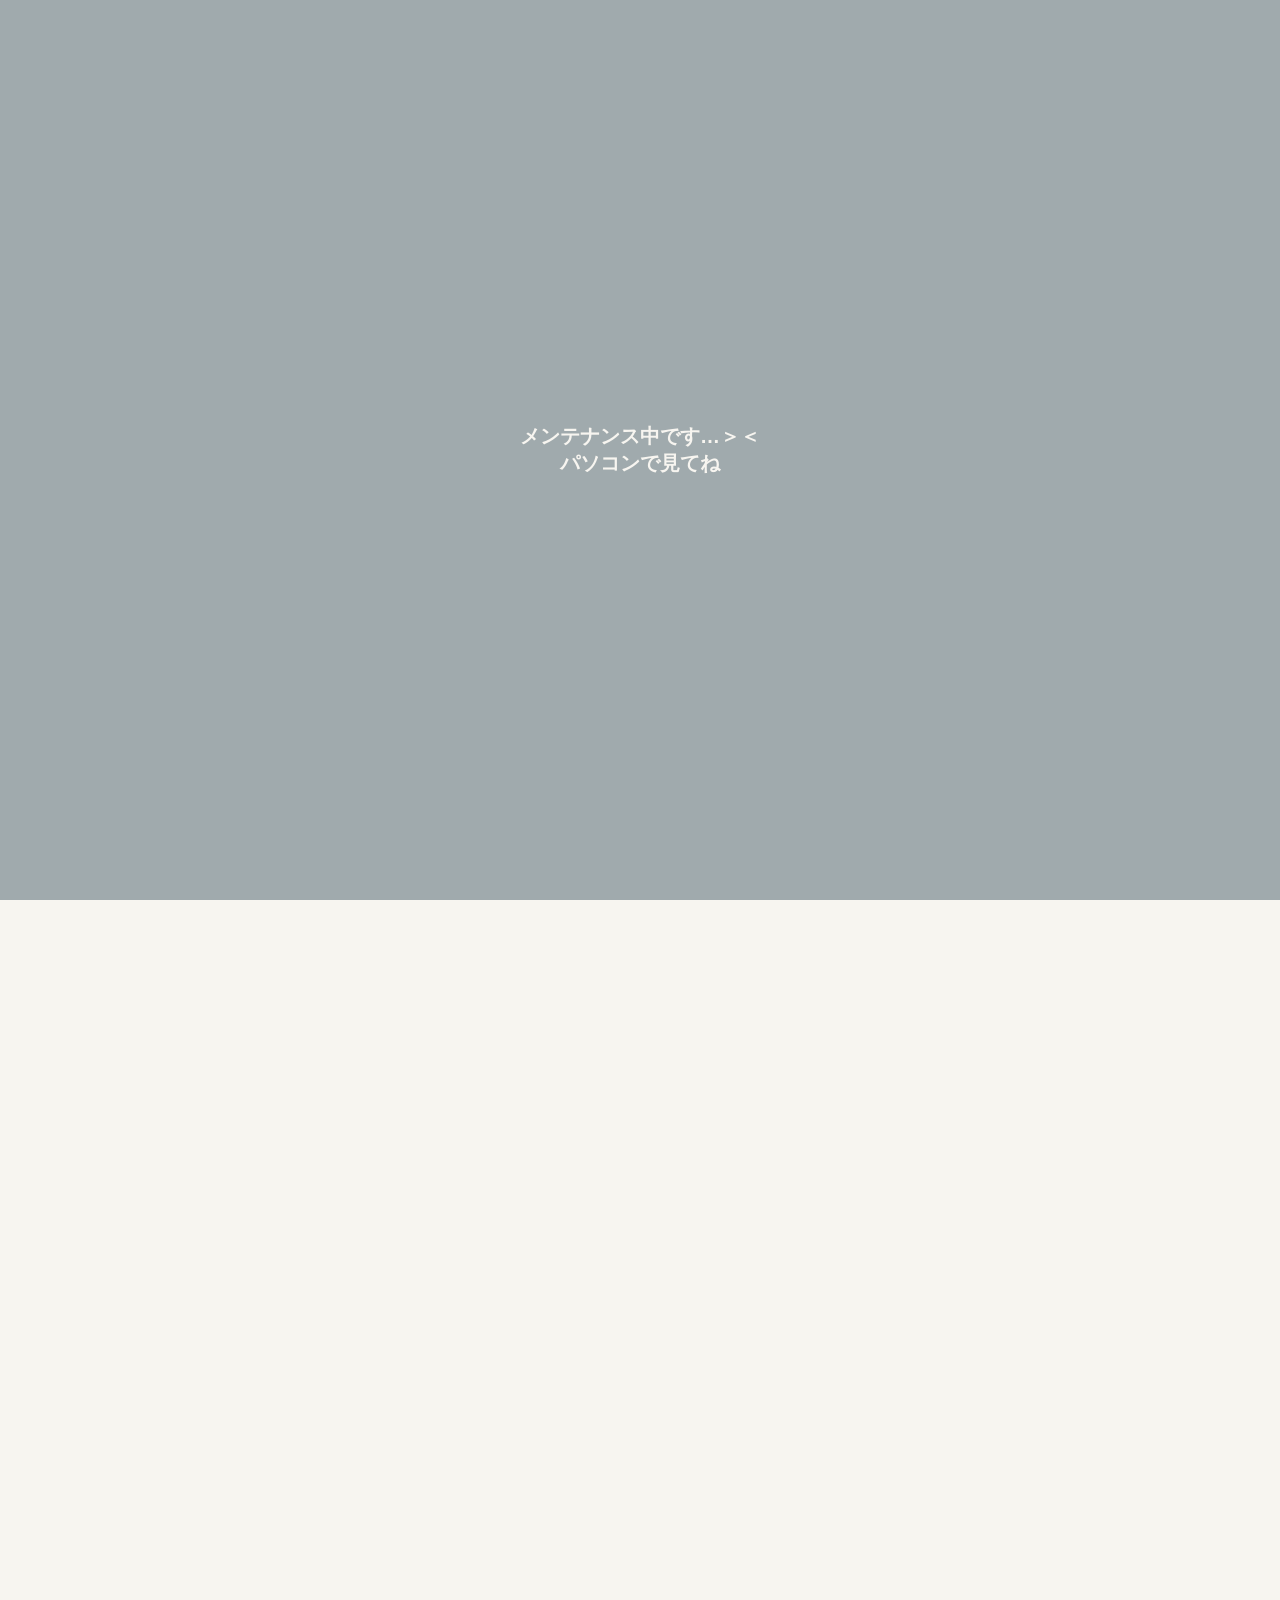
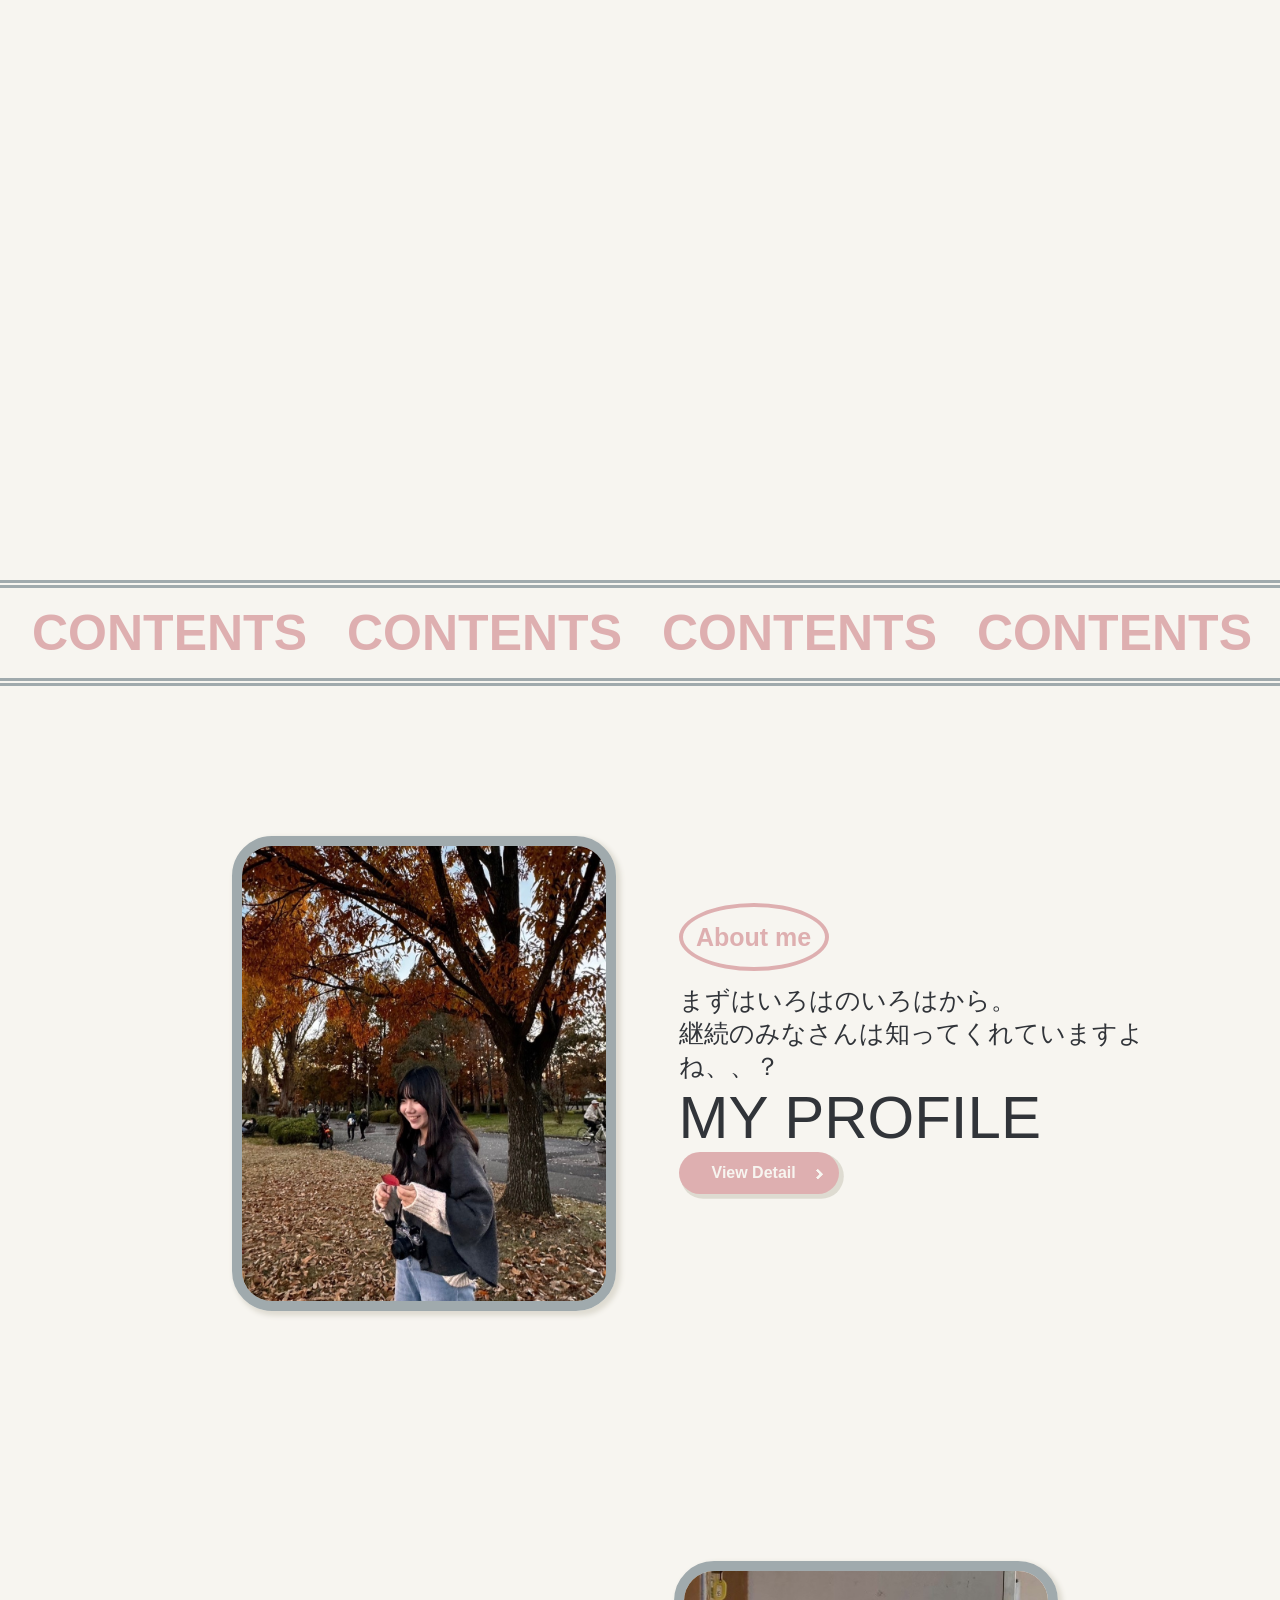
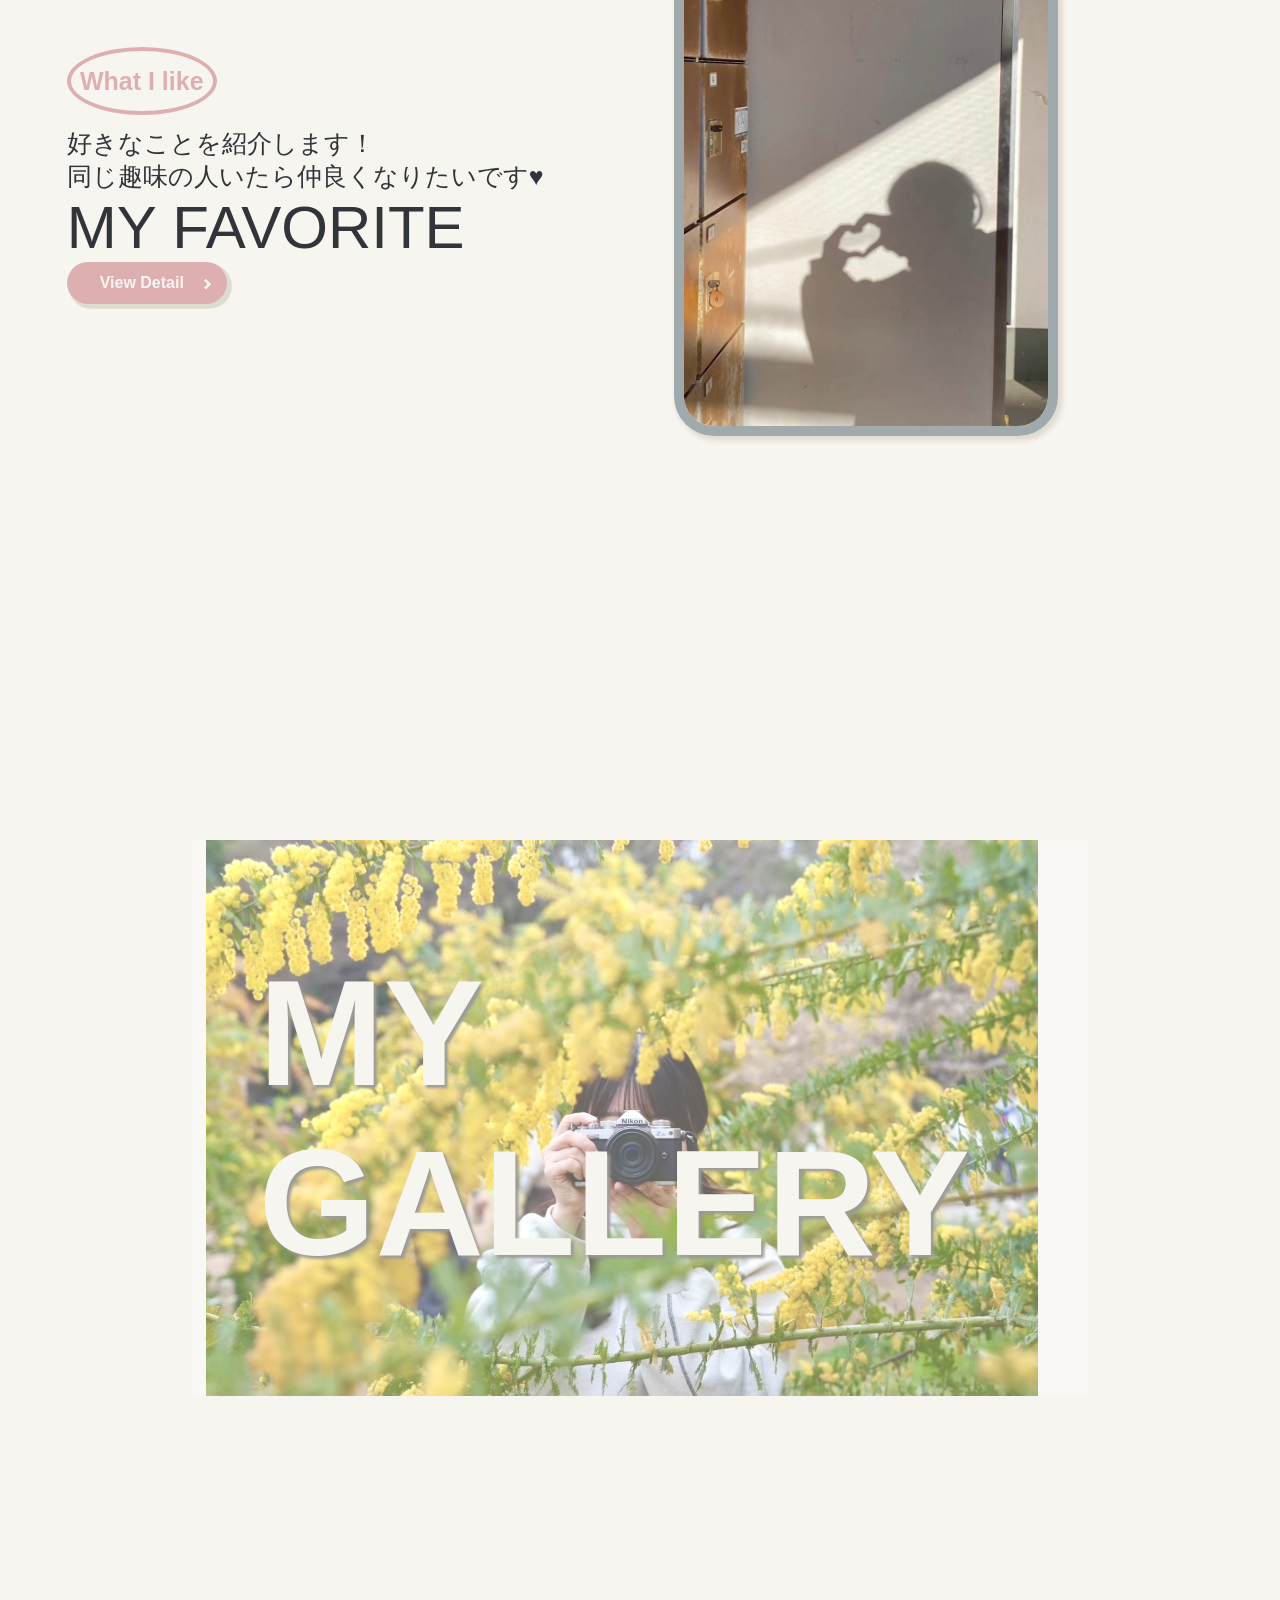
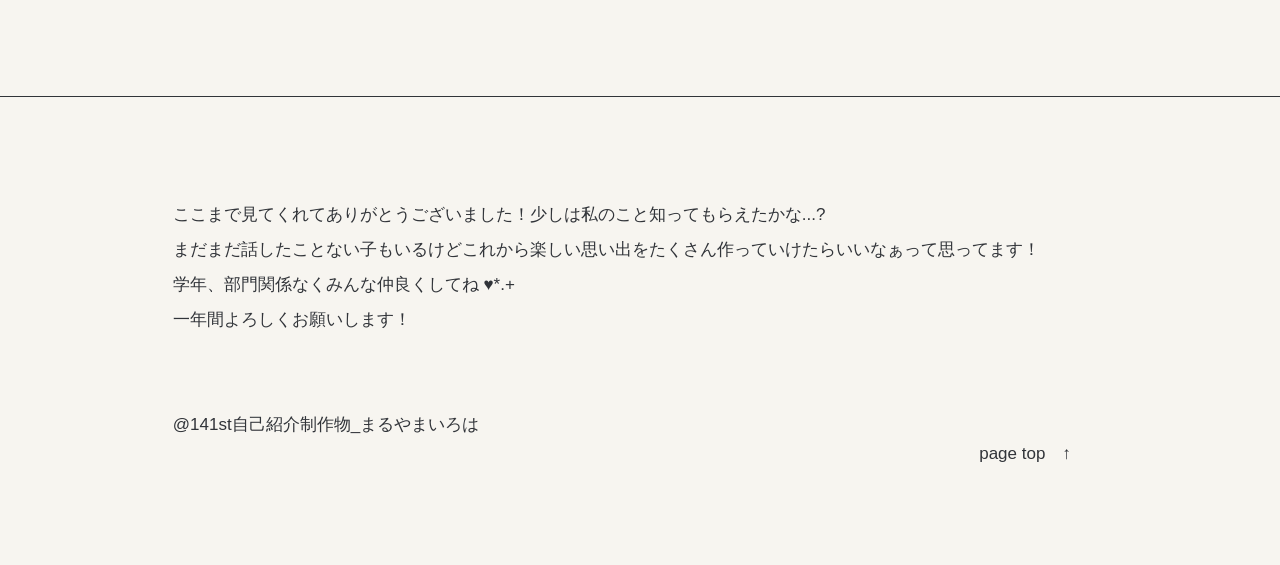
<file: index.html>
<!DOCTYPE html>
<html lang="ja">

<head>
    <meta charset="UTF-8">
    <meta name="viewport" content="width=device-width, initial-scale=1.0">
    <title>いろはのいろいろ</title>
    <link rel="stylesheet" href="assets/css/style.css">
    <link rel="stylesheet" href="assets/css/index.css">
</head>

<body>
    <div class="sorry">
        <p>メンテナンス中です…＞＜<br>パソコンで見てね</p>
    </div>
    <!-- ハンバーガーメニュー -->
    <div class="hamburger-menu">
        <div class="hamburger-icon">
            <span></span>
            <span></span>
            <span></span>
        </div>
        <nav class="menu">
            <ul>
                <li><a href="index.html">HOME</a></li>
                <li><a href="profile.html">RROFILE</a></li>
                <li><a href="favorite.html">FAVORITE</a></li>
                <li><a href="gallery.html">GALLERY</a></li>
            </ul>
        </nav>
    </div>

    <!-- スライド文字 -->
    <div class="scroll-text">
        <div class="scroll-contents">
            <p>IROHA NO IROIRO</p><p>IROHA NO IROIRO</p><p>IROHA NO IROIRO</p><p>IROHA NO IROIRO</p><p>IROHA NO IROIRO</p>
            <p>IROHA NO IROIRO</p><p>IROHA NO IROIRO</p><p>IROHA NO IROIRO</p><p>IROHA NO IROIRO</p><p>IROHA NO IROIRO</p>
            <p>IROHA NO IROIRO</p><p>IROHA NO IROIRO</p><p>IROHA NO IROIRO</p><p>IROHA NO IROIRO</p><p>IROHA NO IROIRO</p>
            <p>IROHA NO IROIRO</p><p>IROHA NO IROIRO</p><p>IROHA NO IROIRO</p><p>IROHA NO IROIRO</p><p>IROHA NO IROIRO</p>
            <p>IROHA NO IROIRO</p><p>IROHA NO IROIRO</p><p>IROHA NO IROIRO</p><p>IROHA NO IROIRO</p><p>IROHA NO IROIRO</p>
            <p>IROHA NO IROIRO</p><p>IROHA NO IROIRO</p><p>IROHA NO IROIRO</p><p>IROHA NO IROIRO</p><p>IROHA NO IROIRO</p>
            <p>IROHA NO IROIRO</p><p>IROHA NO IROIRO</p><p>IROHA NO IROIRO</p><p>IROHA NO IROIRO</p><p>IROHA NO IROIRO</p>
            <p>IROHA NO IROIRO</p><p>IROHA NO IROIRO</p><p>IROHA NO IROIRO</p><p>IROHA NO IROIRO</p><p>IROHA NO IROIRO</p>
            <p>IROHA NO IROIRO</p><p>IROHA NO IROIRO</p><p>IROHA NO IROIRO</p><p>IROHA NO IROIRO</p><p>IROHA NO IROIRO</p>
            <p>IROHA NO IROIRO</p><p>IROHA NO IROIRO</p><p>IROHA NO IROIRO</p><p>IROHA NO IROIRO</p><p>IROHA NO IROIRO</p>
            <p>IROHA NO IROIRO</p><p>IROHA NO IROIRO</p><p>IROHA NO IROIRO</p><p>IROHA NO IROIRO</p><p>IROHA NO IROIRO</p>
            <p>IROHA NO IROIRO</p><p>IROHA NO IROIRO</p><p>IROHA NO IROIRO</p><p>IROHA NO IROIRO</p><p>IROHA NO IROIRO</p>
            <p>IROHA NO IROIRO</p><p>IROHA NO IROIRO</p><p>IROHA NO IROIRO</p><p>IROHA NO IROIRO</p><p>IROHA NO IROIRO</p>
            <p>IROHA NO IROIRO</p><p>IROHA NO IROIRO</p><p>IROHA NO IROIRO</p><p>IROHA NO IROIRO</p><p>IROHA NO IROIRO</p>
            <p>IROHA NO IROIRO</p><p>IROHA NO IROIRO</p><p>IROHA NO IROIRO</p><p>IROHA NO IROIRO</p><p>IROHA NO IROIRO</p>
            <p>IROHA NO IROIRO</p><p>IROHA NO IROIRO</p><p>IROHA NO IROIRO</p><p>IROHA NO IROIRO</p><p>IROHA NO IROIRO</p>
            <p>IROHA NO IROIRO</p><p>IROHA NO IROIRO</p><p>IROHA NO IROIRO</p><p>IROHA NO IROIRO</p><p>IROHA NO IROIRO</p>
            <p>IROHA NO IROIRO</p><p>IROHA NO IROIRO</p><p>IROHA NO IROIRO</p><p>IROHA NO IROIRO</p><p>IROHA NO IROIRO</p>
            <p>IROHA NO IROIRO</p><p>IROHA NO IROIRO</p><p>IROHA NO IROIRO</p><p>IROHA NO IROIRO</p><p>IROHA NO IROIRO</p>
            <p>IROHA NO IROIRO</p><p>IROHA NO IROIRO</p><p>IROHA NO IROIRO</p><p>IROHA NO IROIRO</p><p>IROHA NO IROIRO</p>
            <p>IROHA NO IROIRO</p><p>IROHA NO IROIRO</p><p>IROHA NO IROIRO</p><p>IROHA NO IROIRO</p><p>IROHA NO IROIRO</p>
            <p>IROHA NO IROIRO</p><p>IROHA NO IROIRO</p><p>IROHA NO IROIRO</p><p>IROHA NO IROIRO</p><p>IROHA NO IROIRO</p>
            <p>IROHA NO IROIRO</p><p>IROHA NO IROIRO</p><p>IROHA NO IROIRO</p><p>IROHA NO IROIRO</p><p>IROHA NO IROIRO</p>
            <p>IROHA NO IROIRO</p><p>IROHA NO IROIRO</p><p>IROHA NO IROIRO</p><p>IROHA NO IROIRO</p><p>IROHA NO IROIRO</p>
        </div>
    </div>

    <!-- メインコンテンツ -->
    <main class="main">
        <!-- ヒーローセクション -->
        <div class="hero-section">
            <div class="content page1 active">
                <div class="left">
                    <p class="title">WELCOME<br>TO<br>IROHA'S SITE</p>
                    <p class="sub-title">いろはのいろいろ</p>
                </div>
                <div class="right">
                    <img class="hero-img" src="assets/img/S__24805410_0.jpg" alt="">
                </div>
            </div>

            <div class="content page2">
                
                <div class="left">
                    <p class="text">初めまして。3年会CAT.の丸山彩羽です！<br>自己紹介サイト最後まで見てもらえると嬉しいです～<br><br></p>
                    <p class="scroll-btn">scroll down　↓</p>
                </div>
                <div class="right">
                    <img class="hero-img" src="assets/img/S__24821772.jpg" alt="">
                </div>
            </div>
        </div>

        <!-- コンテンツ -->
        <div class="contents">
            <h1>
                <p>CONTENTS</p>
                <p>CONTENTS</p>
                <p>CONTENTS</p>
                <p>CONTENTS</p>
                <p>CONTENTS</p>
                <p>CONTENTS</p>
                <p>CONTENTS</p>
            </h1>
            <div class="contents-page">
        <div class="contents-topic page1 active">
            <div class="left">
                <img src="assets/img/S__24821771_0.jpg" alt="">
            </div>
            <div class="right">
                <div class="mark">About me</div>
                <p class="middle">まずはいろはのいろはから。<br>継続のみなさんは知ってくれていますよね、、？</p>
                <p class="large">MY PROFILE</p>
                <div class="more-btn">
                    <a href="profile.html">View Detail</a>
                </div>
                
            </div>
        </div>
        <div class="contents-topic page2">
            <div class="left2">
                <div class="right-align">
                <div class="mark">What I like</div>
                <p class="middle">好きなことを紹介します！<br>同じ趣味の人いたら仲良くなりたいです♥</p>
                <p class="large">MY FAVORITE</p>
                <div class="more-btn">
                    <a href="favorite.html">View Detail</a>
                </div>
            </div>
            </div>
            <div class="right2">
                <img src="assets/img/9379C7AE-693F-49C6-AB71-D3ED2A16933E.jpg" alt="">
            </div>
        </div>
    </div>
        </div>
        <a href="gallery.html" class="gallery">
            <div class="slide-img">
            <img src="assets/img/7BA8B523-58F9-4AC1-AE88-9C3BC529F858_0.jpg" alt="">
            </div>
            <p>MY<br>GALLERY</p>
        </a>
    </main>
    <div class="footer">
        <p>ここまで見てくれてありがとうございました！少しは私のこと知ってもらえたかな...?<br>まだまだ話したことない子もいるけどこれから楽しい思い出をたくさん作っていけたらいいなぁって思ってます！<br>学年、部門関係なくみんな仲良くしてね ♥*.+<br>一年間よろしくお願いします！<br><br><br>@141st自己紹介制作物_まるやまいろは</p>
        <a href="index.html" class="pagetop">page top　↑</a>
    </div>



    <script src="assets/js/script.js"></script>
</body>

</html>
</file>
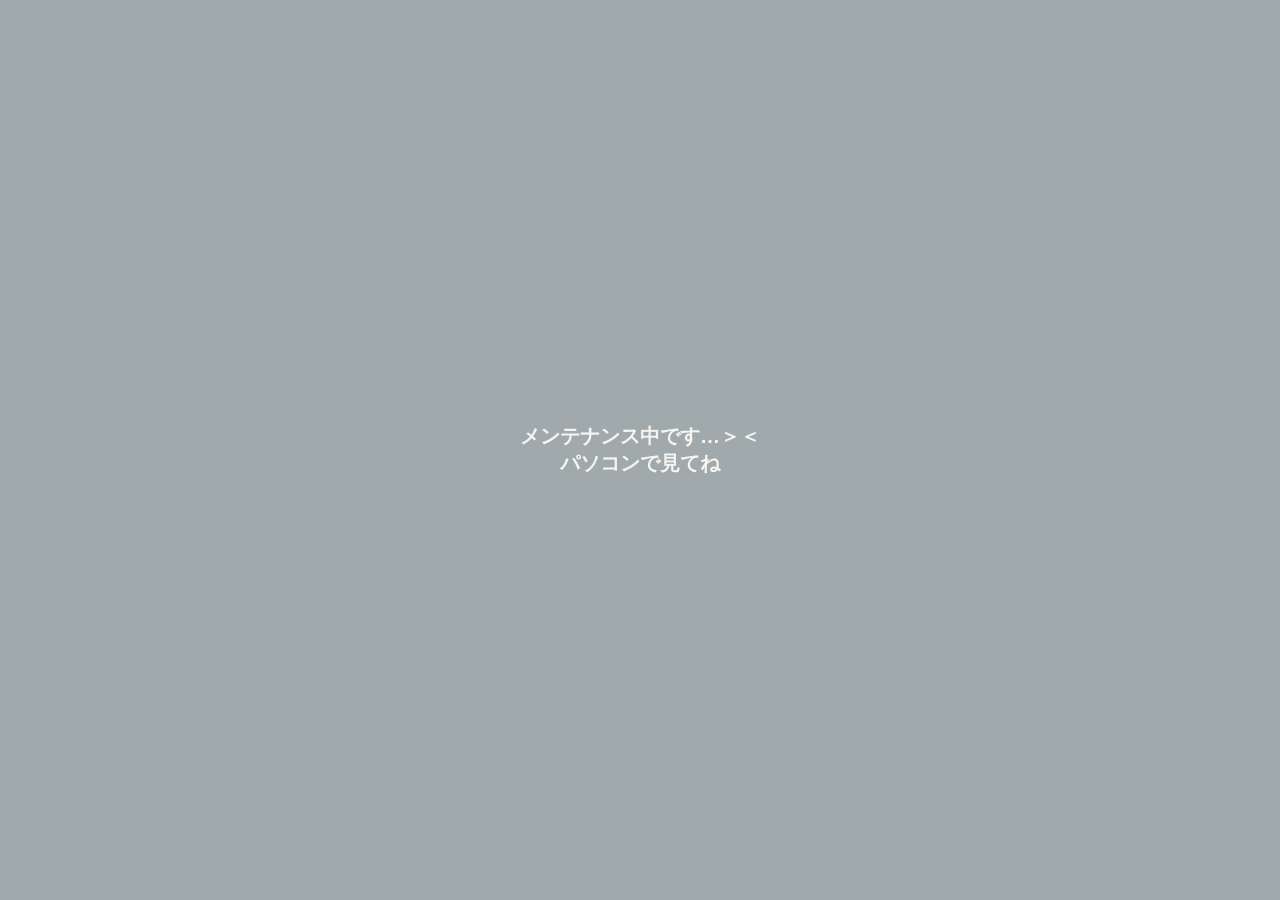
<file: favorite.html>
<!DOCTYPE html>
<html lang="ja">

<head>
    <meta charset="UTF-8">
    <meta name="viewport" content="width=device-width, initial-scale=1.0">
    <title>いろはのいろいろ</title>
    <link rel="stylesheet" href="assets/css/style.css">
    <link rel="stylesheet" href="assets/css/favorite.css">
</head>

<body>
    <div class="sorry">
        <p>メンテナンス中です…＞＜<br>パソコンで見てね</p>
    </div>
    <!-- ハンバーガーメニュー -->
    <div class="hamburger-menu">
        <div class="hamburger-icon">
            <span></span>
            <span></span>
            <span></span>
        </div>
        <nav class="menu">
            <ul>
                <li><a href="index.html">HOME</a></li>
                <li><a href="profile.html">RROFILE</a></li>
                <li><a href="favorite.html">FAVORITE</a></li>
                <li><a href="gallery.html">GALLERY</a></li>
            </ul>
        </nav>
    </div>

    <!-- スライド文字 -->
    <div class="scroll-text">
        <div class="scroll-contents">
            <p>IROHA NO IROIRO</p><p>IROHA NO IROIRO</p><p>IROHA NO IROIRO</p><p>IROHA NO IROIRO</p><p>IROHA NO IROIRO</p>
            <p>IROHA NO IROIRO</p><p>IROHA NO IROIRO</p><p>IROHA NO IROIRO</p><p>IROHA NO IROIRO</p><p>IROHA NO IROIRO</p>
            <p>IROHA NO IROIRO</p><p>IROHA NO IROIRO</p><p>IROHA NO IROIRO</p><p>IROHA NO IROIRO</p><p>IROHA NO IROIRO</p>
            <p>IROHA NO IROIRO</p><p>IROHA NO IROIRO</p><p>IROHA NO IROIRO</p><p>IROHA NO IROIRO</p><p>IROHA NO IROIRO</p>
            <p>IROHA NO IROIRO</p><p>IROHA NO IROIRO</p><p>IROHA NO IROIRO</p><p>IROHA NO IROIRO</p><p>IROHA NO IROIRO</p>
            <p>IROHA NO IROIRO</p><p>IROHA NO IROIRO</p><p>IROHA NO IROIRO</p><p>IROHA NO IROIRO</p><p>IROHA NO IROIRO</p>
            <p>IROHA NO IROIRO</p><p>IROHA NO IROIRO</p><p>IROHA NO IROIRO</p><p>IROHA NO IROIRO</p><p>IROHA NO IROIRO</p>
            <p>IROHA NO IROIRO</p><p>IROHA NO IROIRO</p><p>IROHA NO IROIRO</p><p>IROHA NO IROIRO</p><p>IROHA NO IROIRO</p>
            <p>IROHA NO IROIRO</p><p>IROHA NO IROIRO</p><p>IROHA NO IROIRO</p><p>IROHA NO IROIRO</p><p>IROHA NO IROIRO</p>
            <p>IROHA NO IROIRO</p><p>IROHA NO IROIRO</p><p>IROHA NO IROIRO</p><p>IROHA NO IROIRO</p><p>IROHA NO IROIRO</p>
            <p>IROHA NO IROIRO</p><p>IROHA NO IROIRO</p><p>IROHA NO IROIRO</p><p>IROHA NO IROIRO</p><p>IROHA NO IROIRO</p>
            <p>IROHA NO IROIRO</p><p>IROHA NO IROIRO</p><p>IROHA NO IROIRO</p><p>IROHA NO IROIRO</p><p>IROHA NO IROIRO</p>
            <p>IROHA NO IROIRO</p><p>IROHA NO IROIRO</p><p>IROHA NO IROIRO</p><p>IROHA NO IROIRO</p><p>IROHA NO IROIRO</p>
            <p>IROHA NO IROIRO</p><p>IROHA NO IROIRO</p><p>IROHA NO IROIRO</p><p>IROHA NO IROIRO</p><p>IROHA NO IROIRO</p>
            <p>IROHA NO IROIRO</p><p>IROHA NO IROIRO</p><p>IROHA NO IROIRO</p><p>IROHA NO IROIRO</p><p>IROHA NO IROIRO</p>
            <p>IROHA NO IROIRO</p><p>IROHA NO IROIRO</p><p>IROHA NO IROIRO</p><p>IROHA NO IROIRO</p><p>IROHA NO IROIRO</p>
            <p>IROHA NO IROIRO</p><p>IROHA NO IROIRO</p><p>IROHA NO IROIRO</p><p>IROHA NO IROIRO</p><p>IROHA NO IROIRO</p>
            <p>IROHA NO IROIRO</p><p>IROHA NO IROIRO</p><p>IROHA NO IROIRO</p><p>IROHA NO IROIRO</p><p>IROHA NO IROIRO</p>
            <p>IROHA NO IROIRO</p><p>IROHA NO IROIRO</p><p>IROHA NO IROIRO</p><p>IROHA NO IROIRO</p><p>IROHA NO IROIRO</p>
            <p>IROHA NO IROIRO</p><p>IROHA NO IROIRO</p><p>IROHA NO IROIRO</p><p>IROHA NO IROIRO</p><p>IROHA NO IROIRO</p>
            <p>IROHA NO IROIRO</p><p>IROHA NO IROIRO</p><p>IROHA NO IROIRO</p><p>IROHA NO IROIRO</p><p>IROHA NO IROIRO</p>
            <p>IROHA NO IROIRO</p><p>IROHA NO IROIRO</p><p>IROHA NO IROIRO</p><p>IROHA NO IROIRO</p><p>IROHA NO IROIRO</p>
            <p>IROHA NO IROIRO</p><p>IROHA NO IROIRO</p><p>IROHA NO IROIRO</p><p>IROHA NO IROIRO</p><p>IROHA NO IROIRO</p>
            <p>IROHA NO IROIRO</p><p>IROHA NO IROIRO</p><p>IROHA NO IROIRO</p><p>IROHA NO IROIRO</p><p>IROHA NO IROIRO</p>
        </div>
    </div>

    <!-- メインコンテンツ -->
    <main class="main">
        <a href="index.html" class="sub-titlea">いろはのいろいろ</a>
        <p class="large">FAVORITE</p>
        <div class="contents-wrapper">
        <div class="favorite-contents">
            <img class="photo1" src="assets/img//AE7DEC89-0DEE-4874-80EC-AF23E2563E79_0.jpg" alt="">
            <img class="photo2" src="assets/img/740C46F8-2253-4D6D-A371-5FB25EF6118A_0.jpg" alt="">
            <div class="message">
                <p>1.  カメラ<br>
                    撮るのが好きです。撮られるのは練習中…<br>
                    たくさん写ってくれると嬉しいです。</p>

            </div>
            </div>
            <div class="favorite-contents">
            <img class="photo1" src="assets/img/S__24838188_0.jpg" alt="">
            <img class="photo2" src="assets/img/0241A2FA-EA3D-4668-B370-356C1324CBE6_0.jpg" alt="">
            <div class="message">
                <p>2.お散歩<br>
                    音楽を聴きながら歩くのが好きです。<br>
                    パン屋さん、雑貨屋さん巡りもよくします。</p>

            </div>
        </div>
        <div class="favorite-contents">
            <img class="photo1" src="assets/img/S__24838189_0.jpg" alt="">
            <img class="photo2" src="assets/img/D6F666EF-23F6-488E-8BAE-8C130988DBF4_0.jpg" alt="">
            <div class="message">
                <p>3.お花・自然<br>
                    お花とか自然とかが好きです。<br>
                    今年もいろんなところに行きたいなあ。</p>

            </div>
        </div>
        
        </div>
        <div class="container">
            <p class="circle-text">
                <span>W</span><span>H</span><span>A</span><span>T</span><span>I</span><span>L</span><span>I</span><span>K</span><span>E</span><span>?</span>
                <span>W</span><span>H</span><span>A</span><span>T</span><span>I</span><span>L</span><span>I</span><span>K</span><span>E</span><span>?</span>
            </p>
        </div>

        <div class="container">
            <p class="circle-text2">
                <span>W</span><span>H</span><span>A</span><span>T</span><span>I</span><span>L</span><span>I</span><span>K</span><span>E</span><span>?</span>
                <span>W</span><span>H</span><span>A</span><span>T</span><span>I</span><span>L</span><span>I</span><span>K</span><span>E</span><span>?</span>
            </p>
        </div>

       
        
        


    </main>



    <script src="assets/js/script.js"></script>
</body>

</html>
</file>
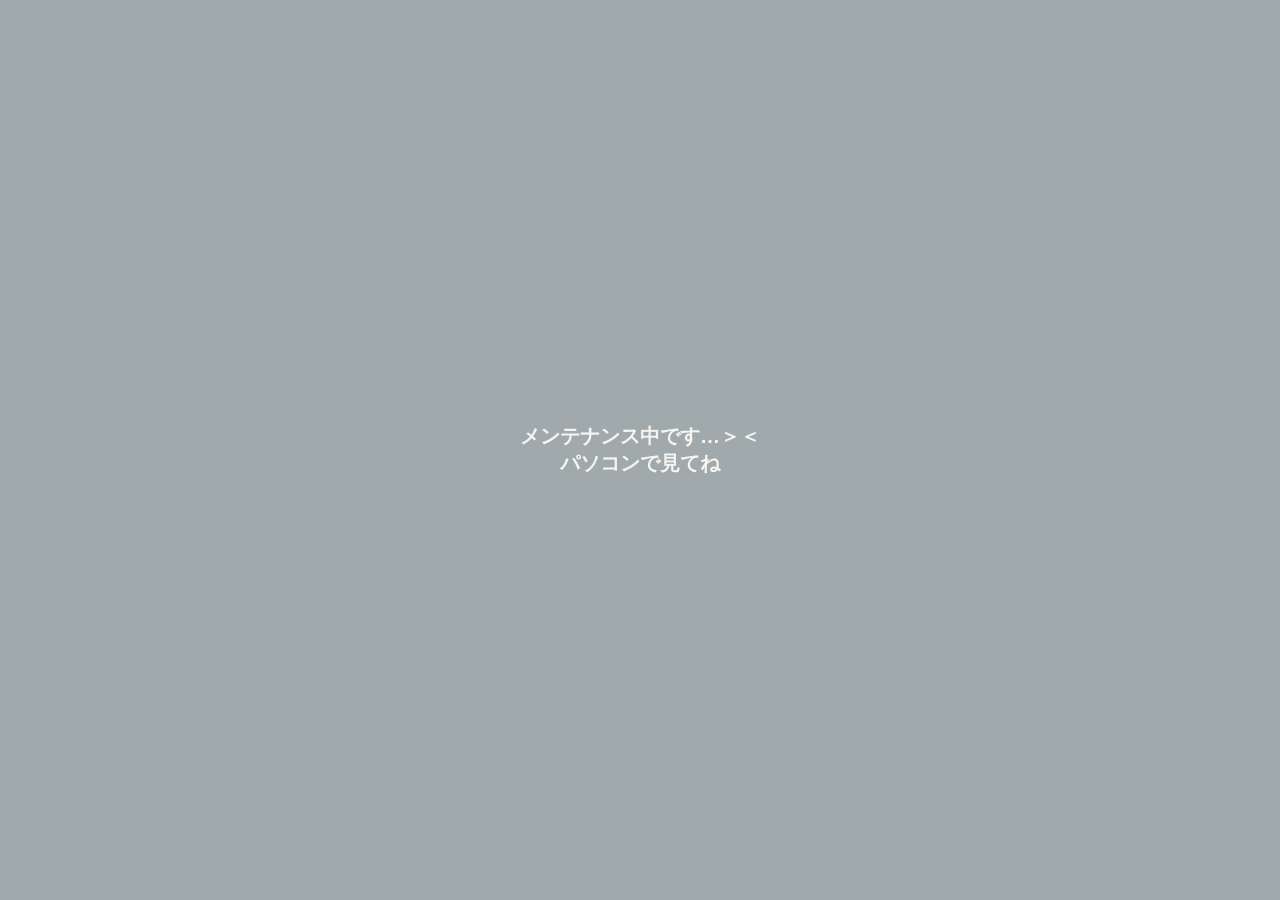
<file: profile.html>
<!DOCTYPE html>
<html lang="ja">

<head>
    <meta charset="UTF-8">
    <meta name="viewport" content="width=device-width, initial-scale=1.0">
    <title>いろはのいろいろ</title>
    <link rel="stylesheet" href="assets/css/style.css">
    <link rel="stylesheet" href="assets/css/profile.css">
</head>

<body>
    <div class="sorry">
        <p>メンテナンス中です…＞＜<br>パソコンで見てね</p>
    </div>
    <!-- ハンバーガーメニュー -->
    <div class="hamburger-menu">
        <div class="hamburger-icon">
            <span></span>
            <span></span>
            <span></span>
        </div>
        <nav class="menu">
            <ul>
                <li><a href="index.html">HOME</a></li>
                <li><a href="profile.html">RROFILE</a></li>
                <li><a href="favorite.html">FAVORITE</a></li>
                <li><a href="gallery.html">GALLERY</a></li>
            </ul>
        </nav>
    </div>

    <!-- スライド文字 -->
    <div class="scroll-text">
        <div class="scroll-contents">
            <p>IROHA NO IROIRO</p><p>IROHA NO IROIRO</p><p>IROHA NO IROIRO</p><p>IROHA NO IROIRO</p><p>IROHA NO IROIRO</p>
            <p>IROHA NO IROIRO</p><p>IROHA NO IROIRO</p><p>IROHA NO IROIRO</p><p>IROHA NO IROIRO</p><p>IROHA NO IROIRO</p>
            <p>IROHA NO IROIRO</p><p>IROHA NO IROIRO</p><p>IROHA NO IROIRO</p><p>IROHA NO IROIRO</p><p>IROHA NO IROIRO</p>
            <p>IROHA NO IROIRO</p><p>IROHA NO IROIRO</p><p>IROHA NO IROIRO</p><p>IROHA NO IROIRO</p><p>IROHA NO IROIRO</p>
            <p>IROHA NO IROIRO</p><p>IROHA NO IROIRO</p><p>IROHA NO IROIRO</p><p>IROHA NO IROIRO</p><p>IROHA NO IROIRO</p>
            <p>IROHA NO IROIRO</p><p>IROHA NO IROIRO</p><p>IROHA NO IROIRO</p><p>IROHA NO IROIRO</p><p>IROHA NO IROIRO</p>
            <p>IROHA NO IROIRO</p><p>IROHA NO IROIRO</p><p>IROHA NO IROIRO</p><p>IROHA NO IROIRO</p><p>IROHA NO IROIRO</p>
            <p>IROHA NO IROIRO</p><p>IROHA NO IROIRO</p><p>IROHA NO IROIRO</p><p>IROHA NO IROIRO</p><p>IROHA NO IROIRO</p>
            <p>IROHA NO IROIRO</p><p>IROHA NO IROIRO</p><p>IROHA NO IROIRO</p><p>IROHA NO IROIRO</p><p>IROHA NO IROIRO</p>
            <p>IROHA NO IROIRO</p><p>IROHA NO IROIRO</p><p>IROHA NO IROIRO</p><p>IROHA NO IROIRO</p><p>IROHA NO IROIRO</p>
            <p>IROHA NO IROIRO</p><p>IROHA NO IROIRO</p><p>IROHA NO IROIRO</p><p>IROHA NO IROIRO</p><p>IROHA NO IROIRO</p>
            <p>IROHA NO IROIRO</p><p>IROHA NO IROIRO</p><p>IROHA NO IROIRO</p><p>IROHA NO IROIRO</p><p>IROHA NO IROIRO</p>
            <p>IROHA NO IROIRO</p><p>IROHA NO IROIRO</p><p>IROHA NO IROIRO</p><p>IROHA NO IROIRO</p><p>IROHA NO IROIRO</p>
            <p>IROHA NO IROIRO</p><p>IROHA NO IROIRO</p><p>IROHA NO IROIRO</p><p>IROHA NO IROIRO</p><p>IROHA NO IROIRO</p>
            <p>IROHA NO IROIRO</p><p>IROHA NO IROIRO</p><p>IROHA NO IROIRO</p><p>IROHA NO IROIRO</p><p>IROHA NO IROIRO</p>
            <p>IROHA NO IROIRO</p><p>IROHA NO IROIRO</p><p>IROHA NO IROIRO</p><p>IROHA NO IROIRO</p><p>IROHA NO IROIRO</p>
            <p>IROHA NO IROIRO</p><p>IROHA NO IROIRO</p><p>IROHA NO IROIRO</p><p>IROHA NO IROIRO</p><p>IROHA NO IROIRO</p>
            <p>IROHA NO IROIRO</p><p>IROHA NO IROIRO</p><p>IROHA NO IROIRO</p><p>IROHA NO IROIRO</p><p>IROHA NO IROIRO</p>
            <p>IROHA NO IROIRO</p><p>IROHA NO IROIRO</p><p>IROHA NO IROIRO</p><p>IROHA NO IROIRO</p><p>IROHA NO IROIRO</p>
            <p>IROHA NO IROIRO</p><p>IROHA NO IROIRO</p><p>IROHA NO IROIRO</p><p>IROHA NO IROIRO</p><p>IROHA NO IROIRO</p>
            <p>IROHA NO IROIRO</p><p>IROHA NO IROIRO</p><p>IROHA NO IROIRO</p><p>IROHA NO IROIRO</p><p>IROHA NO IROIRO</p>
            <p>IROHA NO IROIRO</p><p>IROHA NO IROIRO</p><p>IROHA NO IROIRO</p><p>IROHA NO IROIRO</p><p>IROHA NO IROIRO</p>
            <p>IROHA NO IROIRO</p><p>IROHA NO IROIRO</p><p>IROHA NO IROIRO</p><p>IROHA NO IROIRO</p><p>IROHA NO IROIRO</p>
            <p>IROHA NO IROIRO</p><p>IROHA NO IROIRO</p><p>IROHA NO IROIRO</p><p>IROHA NO IROIRO</p><p>IROHA NO IROIRO</p>
        </div>
    </div>

    <!-- メインコンテンツ -->
    <main class="main">
        <a href="index.html" class="sub-titlea">いろはのいろいろ</a>
        <div class="profile">
        <div class="left">
            <img src="assets/img/LINE_ALBUM_ブーケガーデン優勝💐_250529_1.jpg" alt="">
        </div>
        <div class="right">
            <p class="large">MY PROFILE</p>
            <div class="space"></div>
            <div class="middle"><p class="ll">名前</p><p>：丸山彩羽（まるやまいろは）</p></div>
            <div class="middle"><p class="lll">あだ名</p><p>：いろは、いろたん</p></div>
            <div class="middle"><p class="lll">誕生日</p><p>：2005年3月10日</p></div>
            <p class="middle">学部学科：商学部商学科</p>
            <p class="middle">最寄り駅：埼玉県浦和駅</p>
            <p class="middle">出身部門：Web部門</p> 
            <div class="message">
            <p>よく食べて、よく寝ます。<br>
                基本的にポジティブで楽観的です。<br>
                ぼーっとしていることがよくあります。<br>
                仲良くしてくれると喜びます。</p>
        </div>
        </div>
       
        </div>

        <div class="container">
            <p class="circle-text">
                <span>A</span><span>B</span><span>O</span><span>U</span><span>T</span><span style="font-size: 20px; margin-left: -9px;">♥</span><span>M</span><span>E</span><span>！</span>
                <span>A</span><span>B</span><span>O</span><span>U</span><span>T</span><span style="font-size: 20px; margin-left: 8px;">♥</span><span>M</span><span>E</span><span>！</span>
            </p>
        </div>

        <div class="container">
            <p class="circle-text2">
                <span>A</span><span>B</span><span>O</span><span>U</span><span>T</span><span
                    style="font-size: 20px; margin-left: -9px;">♥</span><span>M</span><span>E</span><span>！</span>
                <span>A</span><span>B</span><span>O</span><span>U</span><span>T</span><span
                    style="font-size: 20px; margin-left: 8px;">♥</span><span>M</span><span>E</span><span>！</span>
            </p>
        </div>
          
          






    </main>



    <script src="assets/js/script.js"></script>
</body>

</html>
</file>
<file: assets/css/style.css>
/* ========================
   基本スタイルのリセット
======================== */
* {
  box-sizing: border-box;
  margin: 0;
  padding: 0;
}

body {
  width: 100vw;
  overflow-x: hidden;
  font-family: sans-serif;
}

p {
  color: #313439;
}

a {
  text-decoration: none;
  outline: none;
  border: none;
}

/* ========================
   レイアウト系ユーティリティ
======================== */
.space-l {
  width: 100vw;
  height: 200px;
}

/* ========================
   メンテナンス表示
======================== */
.sorry {
  position: fixed;
  width: 100vw;
  height: 100vh;
  background-color: #a0aaad;
  display: flex;
  justify-content: center;
  align-items: center;
  z-index: 250;
}

.sorry p {
  font-size: 20px;
  text-align: center;
  color: #F7F5F0;
  font-weight: bold;
}

@media screen and (min-width: 1400px) {
  .sorry {
    display: none;
  }
}

/* ========================
   ハンバーガーメニュー
======================== */
.hamburger-menu {
  position: fixed;
  top: 0;
  left: 0;
  width: 80px;
  height: 100vh;
  background-color: #a0aaad;
  z-index: 100;
  display: flex;
  flex-direction: column;
  align-items: center;
  padding-top: 10px;
}

.hamburger-icon {
  cursor: pointer;
  display: flex;
  flex-direction: column;
  gap: 5px;
  width: 30px;
  height: 25px;
  justify-content: center;
  align-items: center;
  position: relative;
  z-index: 1001;
  margin: 15px 10px 0 15px;
}

.hamburger-icon span {
  width: 30px;
  height: 3px;
  background: #F7F5F0;
  transition: transform 0.3s, opacity 0.3s;
  position: absolute;
}

.hamburger-icon span:nth-child(1) { top: 0; }
.hamburger-icon span:nth-child(2) {
  top: 50%;
  transform: translateY(-50%);
}
.hamburger-icon span:nth-child(3) { bottom: 0; }

.hamburger-menu.active {
  background-color: transparent;
}

.hamburger-menu.active .hamburger-icon span {
  background: #F7F5F0;
}

.hamburger-menu.active .hamburger-icon span:nth-child(1) {
  transform: translateY(12px) rotate(45deg);
}

.hamburger-menu.active .hamburger-icon span:nth-child(2) {
  opacity: 0;
}

.hamburger-menu.active .hamburger-icon span:nth-child(3) {
  transform: translateY(-10px) rotate(-45deg);
}

.menu {
  position: fixed;
  top: 0;
  left: 0;
  width: 100%;
  height: 100vh;
  background: #8f9a9dde;
  display: flex;
  flex-direction: column;
  align-items: center;
  justify-content: center;
  opacity: 0;
  visibility: hidden;
  transition: opacity 0.3s ease-in-out;
}

.menu.active {
  opacity: 1;
  visibility: visible;
}

.menu ul {
  list-style: none;
  padding: 0;
  margin: 0;
  text-align: center;
}

.menu li {
  margin: 20px 0;
}

.menu a {
  color: #F7F5F0;
  font-size: 24px;
  transition: color 0.3s;
}

.menu a:hover {
  color: #F7F5F0;
}

/* ========================
   スクロール文字帯
======================== */
.scroll-text {
  position: fixed;
  top: 0;
  right: 0;
  width: 100px;
  height: 100%;
  background-color: #DEAFB0;
  display: flex;
  justify-content: center;
  align-items: center;
  overflow: hidden;
  z-index: 1;
}

.scroll-contents {
  display: block;
  animation: scrollUp 10000s linear infinite;
}

.scroll-contents p {
  transform: rotate(90deg);
  transform-origin: center;
  font-size: 30px;
  white-space: nowrap;
  color: #F7F5F0;
  margin: 250px 0;
}

@keyframes scrollUp {
  0% {
    transform: translateY(0);
  }
  100% {
    transform: translateY(-2000%);
  }
}

/* ========================
   メインコンテンツ
======================== */
.main {
  background-color: #F7F5F0;
  flex-grow: 1;
  width: auto;
}

.sub-titlea {
  position: fixed;
  top: 15px;
  padding-left: 105px;
  font-size: 25px;
  font-weight: bold;
  color: #DEAFB0;
  z-index: 10;
}
</file>
<file: assets/css/index.css>
/* ヒーローセクション */
.hero-section {
    position: sticky;
    top: 0;
    width: 100vw;
    height: 420vh;  /* ← 200vhを180vhにしてみる（調整） */
    overflow: hidden;
  }
  
  .content {
    position: absolute;
    width: 100%;
    height: 100vh; /* 各ページは1画面分の高さ */
    opacity: 0;
    transform: translateY(100px);
    transition: opacity 1s, transform 1s;
    display: flex;
  }
  
  .content.active {
    opacity: 1;
    transform: translateY(0);
  }
  
  .contents-page{
    margin: 0 70px;
    padding-bottom: 100px;
  }

  
  .left {
    width:49%;     /* 左にスペースを空ける（ハンバーガー幅と同じ） */
    display: flex;
    justify-content: center;
    align-items: center;
    flex-direction: column;
  }

  .left2 {
    width:49%; 
    flex-direction: column;
    display: flex;
    justify-content: center;
    align-items: flex-end;
    margin-left: -85px;
  }

  .right-align{
    align-items: flex-start;
  }
  

.title{
    font-size: 40px;
    font-weight: bold;
    margin-bottom: 15px;
}

.sub-title{
    font-size: 25px;
    font-weight: bold;
    color: #DEAFB0;
}

.right {
    width: 51%; /* 右側も指定 */
    display: flex;
    justify-content: flex-end; /* 右寄せ */
}

.hero-img {
    width: 100%; /* 右側に合わせて画像をいっぱいに */
    height: 100vh; /* 画像の高さも画面全体に（必要なら） */
    object-fit: cover; /* はみ出し部分をトリミングしてカバー */
    padding-right: 100px;
}

.right2{
    width: 51%;
    margin-left: -70px;
}

.text{
    font-size: 25px;
    font-weight: 450;
    padding-left: 70px;
}

.scroll-btn{
    font-size: 20px;
    font-weight: 450;
}

/* コンテンツ */
.contents{
  margin-bottom: 200px;
}

h1 {
    padding: 1rem 2rem;
    border-top: 8px double #a0aaad;
    border-bottom: 8px double #a0aaad;
    display: flex;
    gap: 40px;
    font-size: 50px;
  }

h1 p{
    color: #DEAFB0;
}

.contents img{
    margin: 150px 50px 100px 200px;
    width: 30vw;
    object-fit: cover;
     /* 角を丸くする */
  border-radius: 40px;

  /* 枠線を付ける */
  border: 10px solid #a0aaad; /* 枠線の太さと色 */

  /* 影を付ける */
  box-shadow: 0.2rem 0.2rem 5px 0.1rem #DEDBD1;
}
.contents-topic{
    display: flex;
}

.contents-topic .right{
    justify-content: center;
    align-items: left;
    flex-direction: column;
    padding-left: 50px;
}

.mark{
    position: relative;
  display: inline-block;
  margin: 0 0 0.5em 0;
  padding: 0 5px;
  width: 150px;
  line-height: 60px;
  text-align: center;
  color: #DEAFB0;
  font-size: 25px;
  font-weight: bold;
  border-radius: 50%;
  box-sizing: border-box;
  border: 0.3rem solid #DEAFB0;
  animation: mark 1s ease-in-out infinite alternate;
}

@keyframes mark {
    0% {
      transform:translate(0, 0) rotate(-7deg);
    }
    100% {
      transform:translate(0, 0) rotate(7deg);
    }
  }

.middle{
    font-size: 25px;
    font-weight: 450;
}

.large{
    font-size: 60px;
    font-weight: 450;
}

.more-btn a {
    position: relative;
    display: flex;
    justify-content: space-around;
    align-items: center;
    max-width: 160px;
    padding: 12px 35px 12px 25px;
    color: #F7F5F0;
    transition: 0.3s ease-in-out;
    font-weight: 600;
    background: #DEAFB0;
    border-radius: 50px;
    /* border: 0.2rem solid #DEAFB0; */
    box-shadow: 0.2rem 0.2rem 0px 0.1rem #DEDBD1;
    text-decoration: none;
}

.more-btn a:hover {
  transform: translate3d(0.2rem, 0.2rem, 0);
  box-shadow: none;
  opacity: 1;
  transition: all 0.2s;
}
.more-btn a:after {
    content: '';
    width: 5px;
    height: 5px;
    border-top: 3px solid #F7F5F0;
    border-right: 3px solid #F7F5F0;
    transform: rotate(45deg) translateY(-50%);
    position: absolute;
    top: 50%;
    right: 20px;
    border-radius: 1px;
    transition: 0.3s ease-in-out;
    margin-left: 10px;
}

.gallery {
  position: relative;
  width: 100%;
  margin: 0 auto;
  top: 100%;
  display: flex;
  justify-content: center;
  align-items: center;
}

/* 画像はギャラリー内で普通に表示 */
.slide-img{
  width: 70vw;
}

.slide-img img {
  width: 65vw;
  height: auto;
  display: block;
  margin: 0 auto;
  margin-right: 50px;
}

.slide-img::after {
  display: block;
  content: "";
  position: absolute;
  top: 0;
  width: 70vw;
  height: 100%;
  background-color: rgba(255, 255, 255, 0.3); /* 黒 + 透過40% */
  pointer-events: none; /* クリックを通す */
  z-index: 1;
  margin: 0 auto;
}

/* テキストを画像の中央に重ねる */
.gallery p {
  position: absolute;
  top: 50%;
  left: 48%;
  transform: translate(-50%, -50%);
  font-family: sans-serif;
  color: #F7F5F0;
  font-weight: 700;
  font-size: 150px;
  line-height: 170px;
  pointer-events: none;
  z-index: 2;
  text-shadow: 3px 3px 3px #9c9b97;
}

.footer{
  background-color: #F7F5F0;
  padding: 300px 10% 0 0;
}

.footer p{
  font-weight: 400;
  font-size: 17px;
  line-height: 35px;
  margin-left: 15%;
  background-color: #F7F5F0;
  padding-bottom: 100px;
  width: 100vw;
}

.footer::before {
  content: "";
  display: block;
  width: 100vw;
  height: 1px;
  background-color: #313439;
  margin-bottom: 100px;
}

.pagetop{
  position: relative;
  margin-left: 85%;
  top: -100px;
  text-decoration: none;
  font-weight: 400;
  font-size: 17px;
  color: #313439;;
}
</file>
<file: assets/css/favorite.css>
.main{
    height: 100vh;
    background-color: #F7F5F0;
        position: relative; /* ← これを追加 */
        height: 100vh;
        overflow: hidden;
}

.large{
    font-size: 60px;
    font-weight: 450;
    padding-left: 125px;
    padding-top: 50px;
}

.large:after {
    position: absolute;
    top: 125px;
    left: 0;
    width: 55%;
    height: 12.5px;
    content: '';
    background-image: -webkit-repeating-linear-gradient(135deg, #DEAFB0, #DEAFB0 2.5px, transparent 3px, transparent 7.5px);
    background-image: repeating-linear-gradient(-45deg, #DEAFB0, #DEAFB0 2.5px, transparent 3px, transparent 7.5px);
    background-size: 10.5px 10.5px;
    -webkit-backface-visibility: hidden;
    backface-visibility: hidden;
  }

  .contents-wrapper{
    padding-left: 80px;
    padding-right: 100px;
    display: flex;
    justify-content: center;
  }

  .favorite-contents{
    margin: 50px;
    margin-top: 150px;
    z-index: 10;
    position: relative;
  }

.favorite-contents img{
    width: 22.5vw;
     /* 角を丸くする */
  border-radius: 40px;

  /* 枠線を付ける */
  border: 10px solid #a0aaad; /* 枠線の太さと色 */

  /* 影を付ける */
  box-shadow: 0.2rem 0.2rem 5px 0.1rem #DEDBD1;
  position: absolute;
  top: 0;
  left: 0;
  transition: opacity 0.3s ease;
}

.photo2 {
  opacity: 0;
}

.favorite-contents:hover .photo2 {
  opacity: 1;
}

.favorite-contents:hover .photo1 {
  opacity: 0;
}

.message{
  position: relative;
    font-size: 20px;
    font-weight: 450;
    margin-top: 45vh;
    background-color: #F7F5F0; 
  background-image: linear-gradient(90deg, transparent 0%, transparent 50%, #F7F5F0 50%, #F7F5F0 100%), /* 点線1の色 */
                    linear-gradient(180deg, #a0aaad 2px, transparent 2px); /* 点線2の色と太さ */
  background-size: 8px 100%, /* 点線1のサイズ */
                   100% 2.5em; /* 点線2のサイズ */
  line-height: 2.5em; /* 文字の高さ */
  padding-bottom:2px; /* 最終行の下にも罫線を引く */
}

.message p{
    padding-left: 0;
    margin-left: 17px;
}














  .circle-text {
	position:absolute;
	width: 300px; /* 直径 */
	height: 300px; /* 直径 */
	font-size: 45px;
	text-align: center;
	margin: -230px 0 0 35px;
	transform: rotate(-45deg); /* 円の回転 */
}

.circle-text2 {
    position: fixed; /* 画面に固定 */
    top: 5%; /* 画面縦中央（必要なら調整） */
    right: 175px; /* 右端に配置 */
    transform: translateY(-50%) rotate(-40deg); /* 縦中央揃え & 回転 */
    width: 300px; /* 直径 */
    height: 300px;
    font-size: 45px;
    text-align: center;
    /* 不要なら margin は削除 */
}


.circle-text span {
	position: absolute;
	top: 0;
	left: calc(50% - 15px); /* 中心点、、文字サイズ分ずらす */
	display: inline-block;
	width: 30px; /* 文字サイズより小さくしない */
	height: 260px; /* 半径 */
	transform-origin: center bottom; /* 回転の基準点 */
    color: #deafb0;
    font-weight: 750;
    text-shadow: 5px 3px 0px #F7F5F0; /* ←影を追加 */
}

.circle-text2 span {
	position: absolute;
	top: 0;
	left: calc(50% - 15px); /* 中心点、、文字サイズ分ずらす */
	display: inline-block;
	width: 30px; /* 文字サイズより小さくしない */
	height: 250px; /* 半径 */
	transform-origin: center bottom; /* 回転の基準点 */
    color: #a0aaad;
    font-weight: 750;
    text-shadow: 5px 3px 0px #d7d4c9; /* ←影を追加 */
}


.circle-text span:nth-child(1) {
	transform: rotate(0deg);
}

.circle-text span:nth-child(2) {
	transform: rotate(18deg);
}

.circle-text span:nth-child(3) {
	transform: rotate(36deg);
}

.circle-text span:nth-child(4) {
	transform: rotate(54deg);
}

.circle-text span:nth-child(5) {
	transform: rotate(72deg);
}

.circle-text span:nth-child(6) {
	transform: rotate(90deg);
}

.circle-text span:nth-child(7) {
	transform: rotate(108deg);
}

.circle-text span:nth-child(8) {
	transform: rotate(126deg);
}

.circle-text span:nth-child(9) {
	transform: rotate(144deg);
}

.circle-text span:nth-child(10) {
	transform: rotate(162deg);
}

.circle-text span:nth-child(11) {
	transform: rotate(180deg);
}

.circle-text span:nth-child(12) {
	transform: rotate(198deg);
}

.circle-text span:nth-child(13) {
	transform: rotate(216deg);
}

.circle-text span:nth-child(14) {
	transform: rotate(234deg);
}

.circle-text span:nth-child(15) {
	transform: rotate(252deg);
}

.circle-text span:nth-child(16) {
	transform: rotate(270deg);
}

.circle-text span:nth-child(17) {
	transform: rotate(288deg);
}

.circle-text span:nth-child(18) {
	transform: rotate(306deg);
}

.circle-text span:nth-child(19) {
	transform: rotate(324deg);
}

.circle-text span:nth-child(20) {
	transform: rotate(342deg);
}

.circle-text2 span:nth-child(1) {
	transform: rotate(0deg);
}

.circle-text2 span:nth-child(2) {
	transform: rotate(18deg);
}

.circle-text2 span:nth-child(3) {
	transform: rotate(36deg);
}

.circle-text2 span:nth-child(4) {
	transform: rotate(54deg);
}

.circle-text2 span:nth-child(5) {
	transform: rotate(72deg);
}

.circle-text2 span:nth-child(6) {
	transform: rotate(90deg);
}

.circle-text2 span:nth-child(7) {
	transform: rotate(108deg);
}

.circle-text2 span:nth-child(8) {
	transform: rotate(126deg);
}

.circle-text2 span:nth-child(9) {
	transform: rotate(144deg);
}

.circle-text2 span:nth-child(10) {
	transform: rotate(162deg);
}

.circle-text2 span:nth-child(11) {
	transform: rotate(180deg);
}

.circle-text2 span:nth-child(12) {
	transform: rotate(198deg);
}

.circle-text2 span:nth-child(13) {
	transform: rotate(216deg);
}

.circle-text2 span:nth-child(14) {
	transform: rotate(234deg);
}

.circle-text2 span:nth-child(15) {
	transform: rotate(252deg);
}

.circle-text2 span:nth-child(16) {
	transform: rotate(270deg);
}

.circle-text2 span:nth-child(17) {
	transform: rotate(288deg);
}

.circle-text2 span:nth-child(18) {
	transform: rotate(306deg);
}

.circle-text2 span:nth-child(19) {
	transform: rotate(324deg);
}

.circle-text2 span:nth-child(20) {
	transform: rotate(342deg);
}
</file>
<file: assets/css/profile.css>
main {
    position: relative; /* ← これを追加 */
    height: 100vh;
    overflow: hidden;
}

.left {
    width:49%;     /* 左にスペースを空ける（ハンバーガー幅と同じ） */
    display: flex;
    justify-content: center;
    align-items: center;
    flex-direction: column;
  }

  .right{
    position: absolute;
    top: 100px;
    left: 50%;
    /* z-index: 200; */
  }

img{
    margin: 0px 50px 100px 200px;
    width: 30vw;
    object-fit: cover;
     /* 角を丸くする */
  border-radius: 40px;

  /* 枠線を付ける */
  border: 10px solid #a0aaad; /* 枠線の太さと色 */

  /* 影を付ける */
  box-shadow: 0.2rem 0.2rem 5px 0.1rem #DEDBD1;
}


.middle{
    display: flex;
    font-size: 25px;
    font-weight: 450;
    margin-bottom: 15px;
    margin-left: 10px;
}


.large{
    font-size: 60px;
    font-weight: 450;
}

.profile{
    position: relative;
    display: flex;
    align-items: center;
    padding-top: 200px;
}

h2 {
    position: relative;
    padding: 1.5rem 1rem;
  }
  
.large:after {
    position: absolute;
    top: 75px;
    left: 0;
    width: 100%;
    height: 12.5px;
    content: '';
    background-image: -webkit-repeating-linear-gradient(135deg, #DEAFB0, #DEAFB0 2.5px, transparent 3px, transparent 7.5px);
    background-image: repeating-linear-gradient(-45deg, #DEAFB0, #DEAFB0 2.5px, transparent 3px, transparent 7.5px);
    background-size: 10.5px 10.5px;
    -webkit-backface-visibility: hidden;
    backface-visibility: hidden;
  }

.space{
    height: 50px;
}

.ll{
    justify-self: center;
    padding: 0 25px;
}

.lll{
    justify-self: center;
    padding: 0 12.5px;
}

.message{
    font-size: 20px;
    font-weight: 450;
    margin-top: 50px;
    margin-left: 10px;
    background-color: #F7F5F0; /* 背景色 */
  background-image: linear-gradient(90deg, transparent 0%, transparent 50%, #F7F5F0 50%, #F7F5F0 100%), /* 点線1の色 */
                    linear-gradient(180deg, #a0aaad 2px, transparent 2px); /* 点線2の色と太さ */
  background-size: 8px 100%, /* 点線1のサイズ */
                   100% 2.5em; /* 点線2のサイズ */
  line-height: 2.5em; /* 文字の高さ */
  padding-bottom:2px; /* 最終行の下にも罫線を引く */
}

.message p{
    padding-left: 15px;
}

.circle-text {
	position:absolute;
	width: 300px; /* 直径 */
	height: 300px; /* 直径 */
	font-size: 45px;
	text-align: center;
	margin: -300px 0 0 40px;
	transform: rotate(-40deg); /* 円の回転 */
}

.circle-text2 {
    position: fixed; /* 画面に固定 */
    top: 5%; /* 画面縦中央（必要なら調整） */
    right: 175px; /* 右端に配置 */
    transform: translateY(-50%) rotate(-40deg); /* 縦中央揃え & 回転 */
    width: 300px; /* 直径 */
    height: 300px;
    font-size: 45px;
    text-align: center;
    /* 不要なら margin は削除 */
}


.circle-text span {
	position: absolute;
	top: 0;
	left: calc(50% - 15px); /* 中心点、、文字サイズ分ずらす */
	display: inline-block;
	width: 30px; /* 文字サイズより小さくしない */
	height: 285px; /* 半径 */
	transform-origin: center bottom; /* 回転の基準点 */
    color: #deafb0;
    font-weight: 750;
    text-shadow: 5px 3px 0px #F7F5F0; /* ←影を追加 */
}

.circle-text2 span {
	position: absolute;
	top: 0;
	left: calc(50% - 15px); /* 中心点、、文字サイズ分ずらす */
	display: inline-block;
	width: 30px; /* 文字サイズより小さくしない */
	height: 250px; /* 半径 */
	transform-origin: center bottom; /* 回転の基準点 */
    color: #a0aaad;
    font-weight: 750;
    text-shadow: 5px 3px 0px #d7d4c9; /* ←影を追加 */
}


.circle-text span:nth-child(1) {
	transform: rotate(0deg);
}

.circle-text span:nth-child(2) {
	transform: rotate(20deg);
}

.circle-text span:nth-child(3) {
	transform: rotate(40deg);
}

.circle-text span:nth-child(4) {
	transform: rotate(60deg);
}

.circle-text span:nth-child(5) {
	transform: rotate(80deg);
}

.circle-text span:nth-child(6) {
	transform: rotate(100deg);
}

.circle-text span:nth-child(7) {
	transform: rotate(120deg);
}

.circle-text span:nth-child(8) {
	transform: rotate(140deg);
}

.circle-text span:nth-child(9) {
	transform: rotate(160deg);
}

.circle-text span:nth-child(10) {
	transform: rotate(180deg);
}

.circle-text span:nth-child(11) {
	transform: rotate(200deg);
}

.circle-text span:nth-child(12) {
	transform: rotate(220deg);
}

.circle-text span:nth-child(13) {
	transform: rotate(240deg);
}

.circle-text span:nth-child(14) {
	transform: rotate(260deg);
}

.circle-text span:nth-child(15) {
	transform: rotate(280deg);
}

.circle-text span:nth-child(16) {
	transform: rotate(300deg);
}

.circle-text span:nth-child(17) {
	transform: rotate(320deg);
}

.circle-text span:nth-child(18) {
	transform: rotate(340deg);
}


.circle-text2 span:nth-child(1) {
	transform: rotate(0deg);
}

.circle-text2 span:nth-child(2) {
	transform: rotate(20deg);
}

.circle-text2 span:nth-child(3) {
	transform: rotate(40deg);
}

.circle-text2 span:nth-child(4) {
	transform: rotate(60deg);
}

.circle-text2 span:nth-child(5) {
	transform: rotate(80deg);
}

.circle-text2 span:nth-child(6) {
	transform: rotate(100deg);
}

.circle-text2 span:nth-child(7) {
	transform: rotate(120deg);
}

.circle-text2 span:nth-child(8) {
	transform: rotate(140deg);
}

.circle-text2 span:nth-child(9) {
	transform: rotate(160deg);
}

.circle-text2 span:nth-child(10) {
	transform: rotate(180deg);
}

.circle-text2 span:nth-child(11) {
	transform: rotate(200deg);
}

.circle-text2 span:nth-child(12) {
	transform: rotate(220deg);
}

.circle-text2 span:nth-child(13) {
	transform: rotate(240deg);
}

.circle-text2 span:nth-child(14) {
	transform: rotate(260deg);
}

.circle-text2 span:nth-child(15) {
	transform: rotate(280deg);
}

.circle-text2 span:nth-child(16) {
	transform: rotate(300deg);
}

.circle-text2 span:nth-child(17) {
	transform: rotate(320deg);
}

.circle-text2 span:nth-child(18) {
	transform: rotate(340deg);
}
</file>
